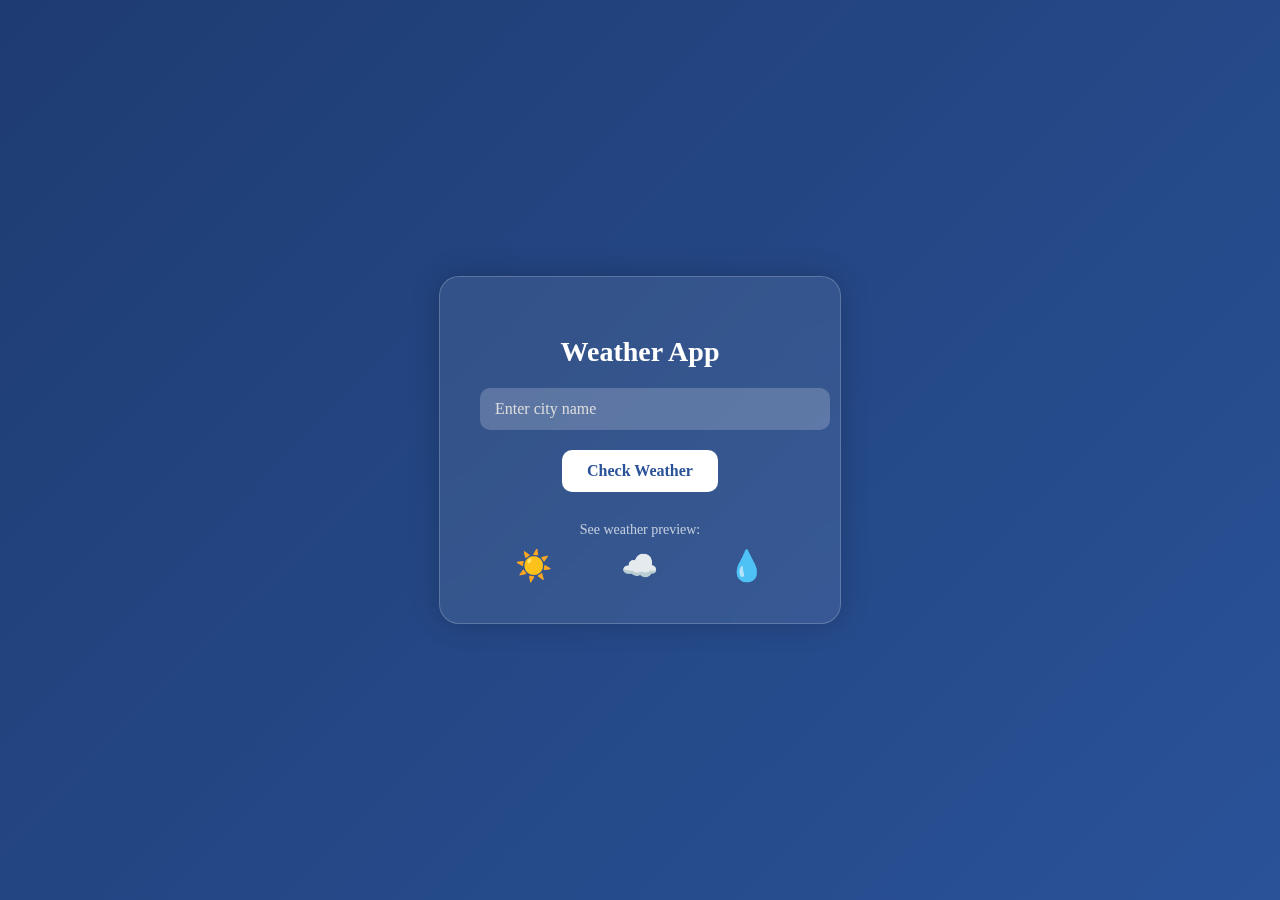
<file: templates/index.html>
<!DOCTYPE html>
<html lang="en">
<head>
  <meta charset="UTF-8" />
  <meta name="viewport" content="width=device-width, initial-scale=1.0"/>
  <title>Weather Finder</title>
  <style>
    body {
      margin: 0;
      padding: 0;
      height: 100vh;
      background: linear-gradient(135deg, #1e3c72, #2a5298);
      display: flex;
      justify-content: center;
      align-items: center;
      /* font-family: 'Segoe UI', sans-serif; */
      font-family: 'Lucida Calligraphy';
    }

    .container {
      background: rgba(255, 255, 255, 0.08);
      border: 1px solid rgba(255, 255, 255, 0.2);
      padding: 40px;
      border-radius: 20px;
      backdrop-filter: blur(10px);
      box-shadow: 0 0 30px rgba(0, 0, 0, 0.2);
      text-align: center;
      color: #ffffff;
      width: 320px;
    }

    h1 {
      font-size: 28px;
      font-weight: 600;
      margin-bottom: 20px;
    }

    input {
      padding: 12px 15px;
      border-radius: 10px;
      border: none;
      width: 100%;
      margin-bottom: 20px;
      font-size: 16px;
      outline: none;
      background: rgba(255, 255, 255, 0.2);
      color: white;
      font-family: 'Lucida Calligraphy';
      
    }

    input::placeholder {
      color: #dddddd;
    }

    button {
      padding: 12px 25px;
      background-color: #ffffff;
      color: #2a5298;
      border: none;
      border-radius: 10px;
      font-weight: 600;
      font-size: 16px;
      cursor: pointer;
      transition: 0.3s ease;
      font-family: 'Lucida Calligraphy';
    }

    button:hover {
      background-color: #e0e0e0;
    }

    .preview-label {
      margin-top: 30px;
      font-size: 14px;
      font-weight: 500;
      opacity: 0.7;
    }

    .previews {
      margin-top: 10px;
      display: flex;
      justify-content: space-around;
      align-items: center;
      font-size: 30px;
    }

    .icon {
      animation: float 3s ease-in-out infinite;
      display: inline-block;
    }

    .icon.sun { color: #FFD700; animation-delay: 0s; }
    .icon.cloud { color: #ffffff; animation-delay: 0.2s; }
    .icon.rain { color: #a9c9ff; animation-delay: 0.4s; }

    @keyframes float {
      0% { transform: translateY(0); }
      50% { transform: translateY(-6px); }
      100% { transform: translateY(0); }
    }

    @media (max-width: 400px) {
      .container { width: 90%; }
    }
  </style>
</head>
<body>
  <div class="container">
    <h1>Weather App</h1>
    <input type="text" id="city" placeholder="Enter city name">
    <button onclick="findweather()">Check Weather</button>

    <div class="preview-label">See weather preview:</div>
    <div class="previews">
      <div class="icon sun">☀️</div>
      <div class="icon cloud">☁️</div>
      <div class="icon rain">💧</div>
    </div>
  </div>

  <script>
    function findweather() {
      const city = document.getElementById("city").value.trim();
      if (city === "") {
        alert("Please enter a city name!");
        return;
      }
      window.location.href = `http://localhost:3000/weather?city=${city}`;
    }
  </script>
</body>
</html>
</file>
